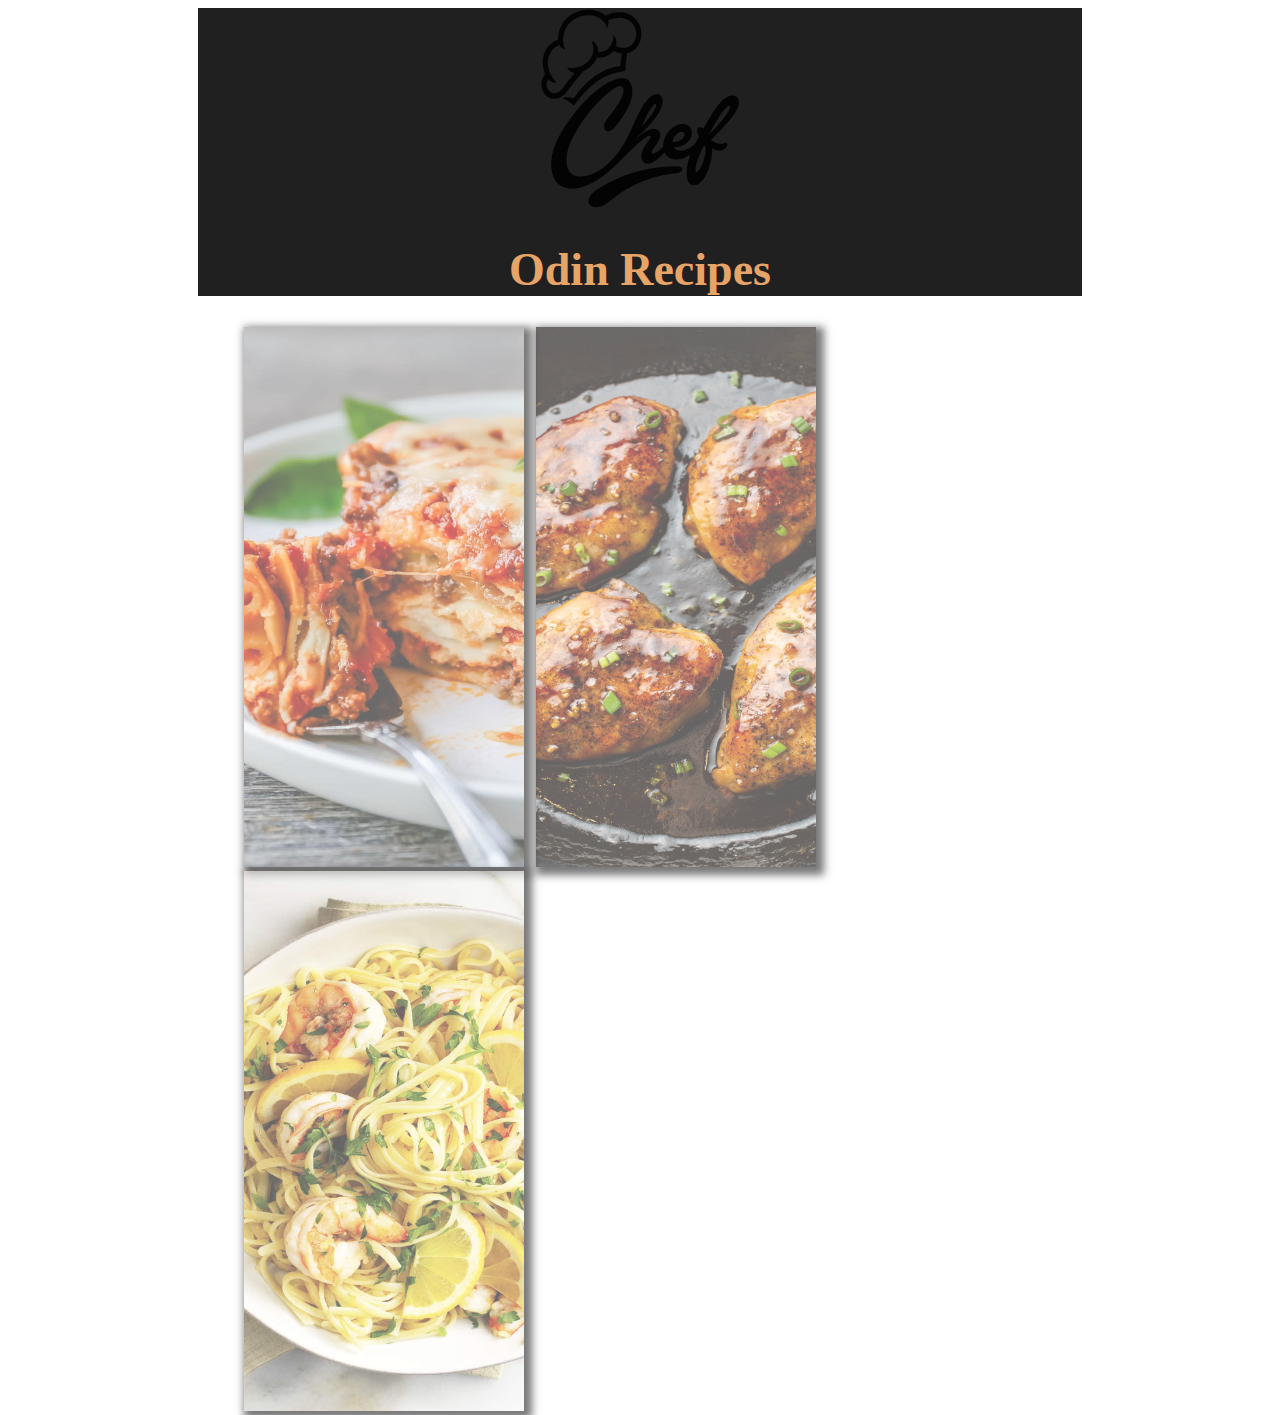
<file: index.html>
<!DOCTYPE html>
<html lang="en">

<head>
    <meta charset="UTF-8">
    <meta http-equiv="X-UA-Compatible" content="IE=edge">
    <meta name="viewport" content="width=device-width, initial-scale=1.0">
    <link rel="stylesheet" href="style.css">
    <title>Recipes Homepage</title>

</head>

<body>

    <div id="wrapper">

        <img src="images/cooking-logo.png" class="logo">
        <h1 class="header-title">Odin Recipes</h1>

        <ul>
            <li class="fade"> <a href="recipes/lasagna.html">
            <img src="images/lasagna.jpg"></a></li>

            <li class="fade"><a href="recipes/honey-glazed-chicken.html">
            <img src="images/chicken.jpg"></a></li>

            <li class="fade"><a href="recipes/shrimp-pasta.html">
            <img src="images/pasta.jpg"></a></li>

        </ul>
        
    </div>

</body>

</html>
</file>
<file: style.css>
#wrapper{
    background-color: #202020;
    text-align: center;
    width: 70%;
    margin: 0 auto;
}

.header-title{
    font-size: 46px;
    font-family: cursive;
    color: #E6A567;
}

.logo{
    width: 200px;
    height: 200px;
}

ul{
    list-style-type:none
}

ul li{
    float: left;
}

li img{
    box-shadow: 4px 4px 8px 4px #202020;
    width: 280px;
    height: 540px;
    margin-left: 6px;
    margin-right: 6px;
    text-align: center;
}

.fade{
    opacity: 0.6;
}
  

.fade:hover{
    transition:ease-in .2s;
    opacity: 1;
}
</file>
